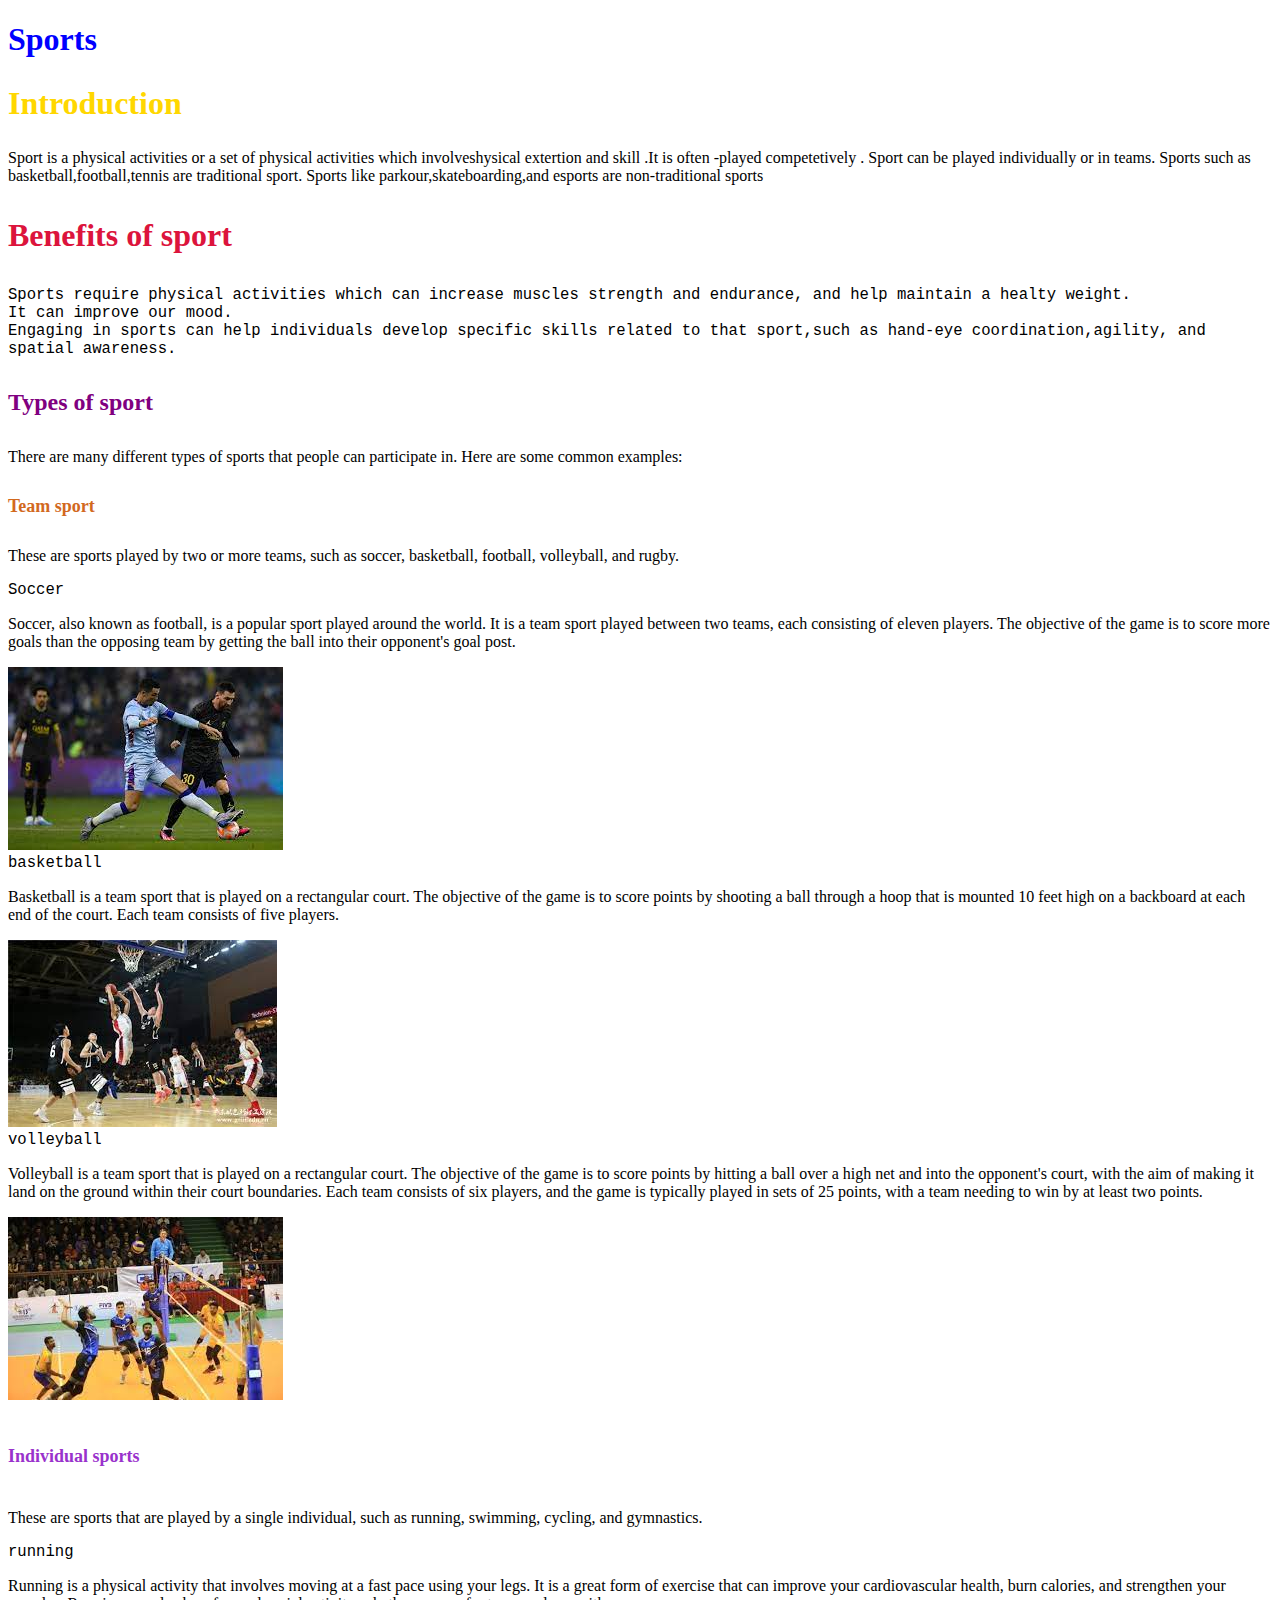
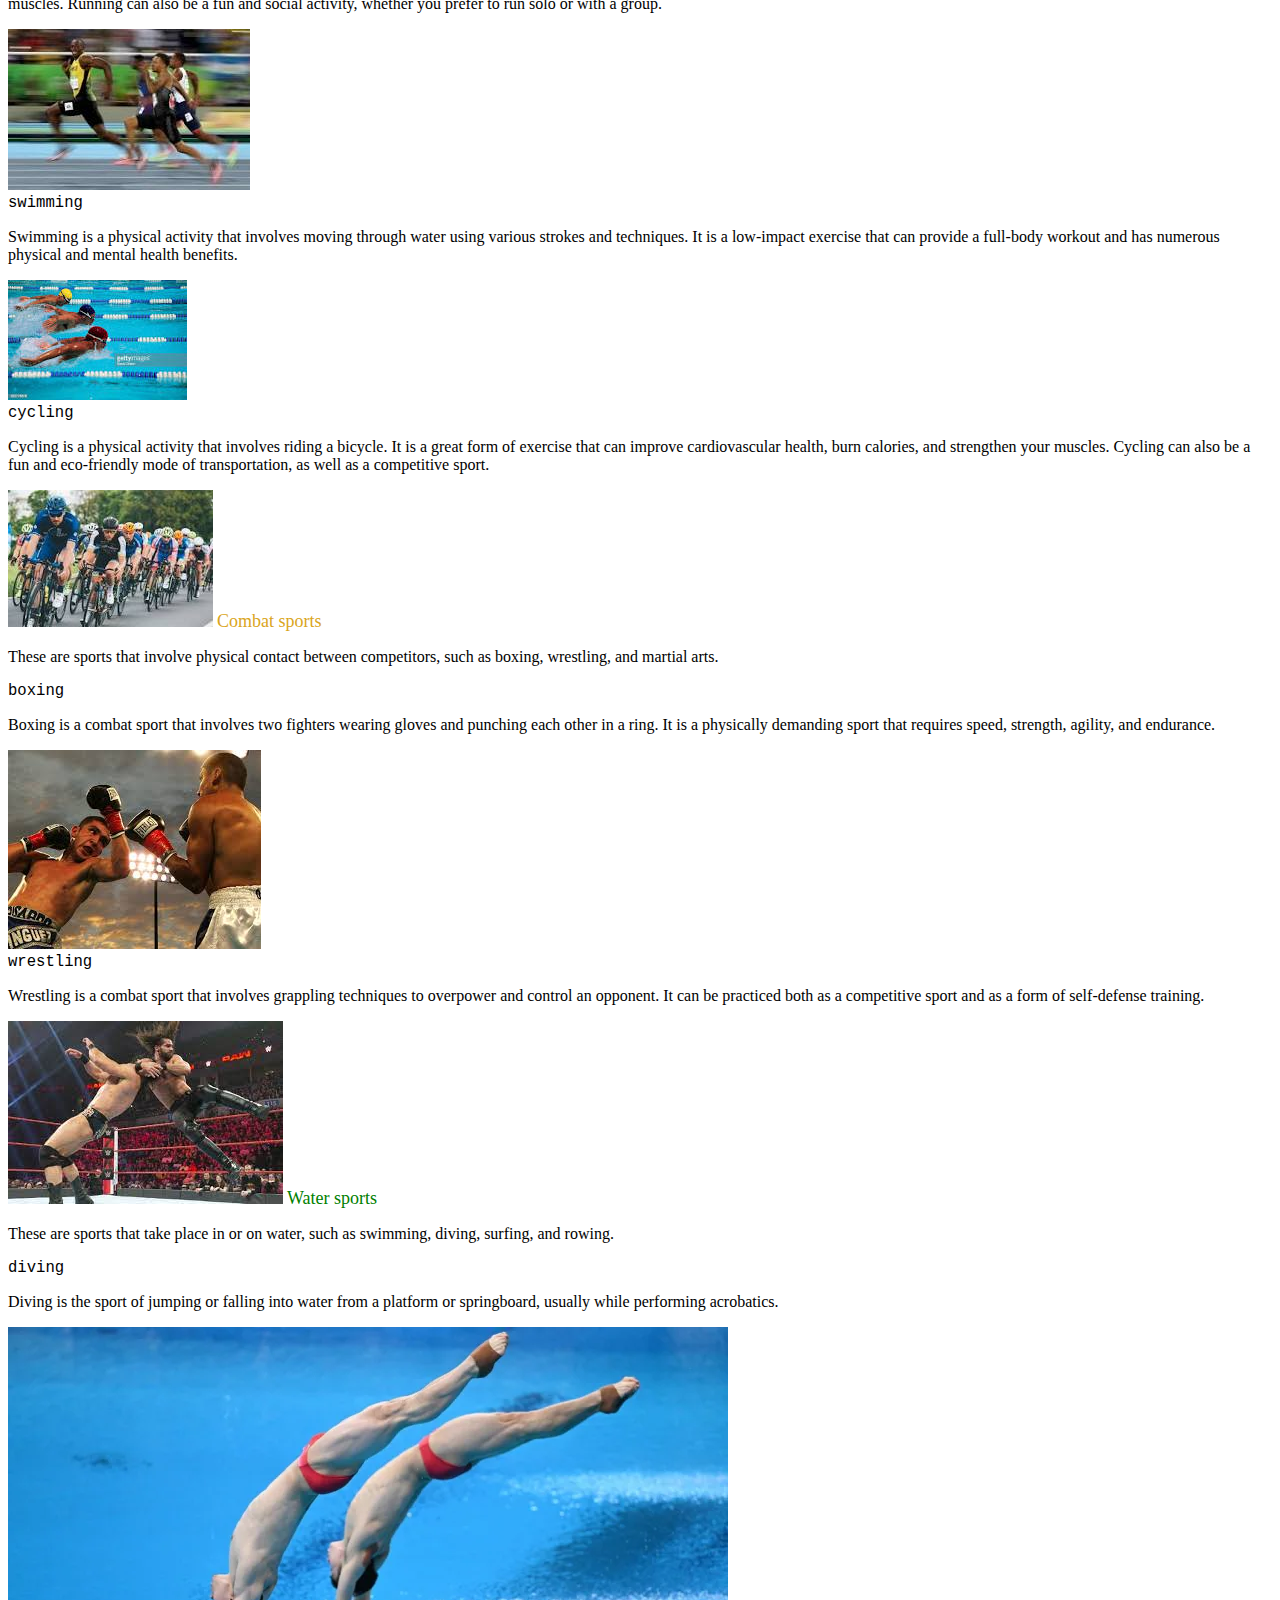
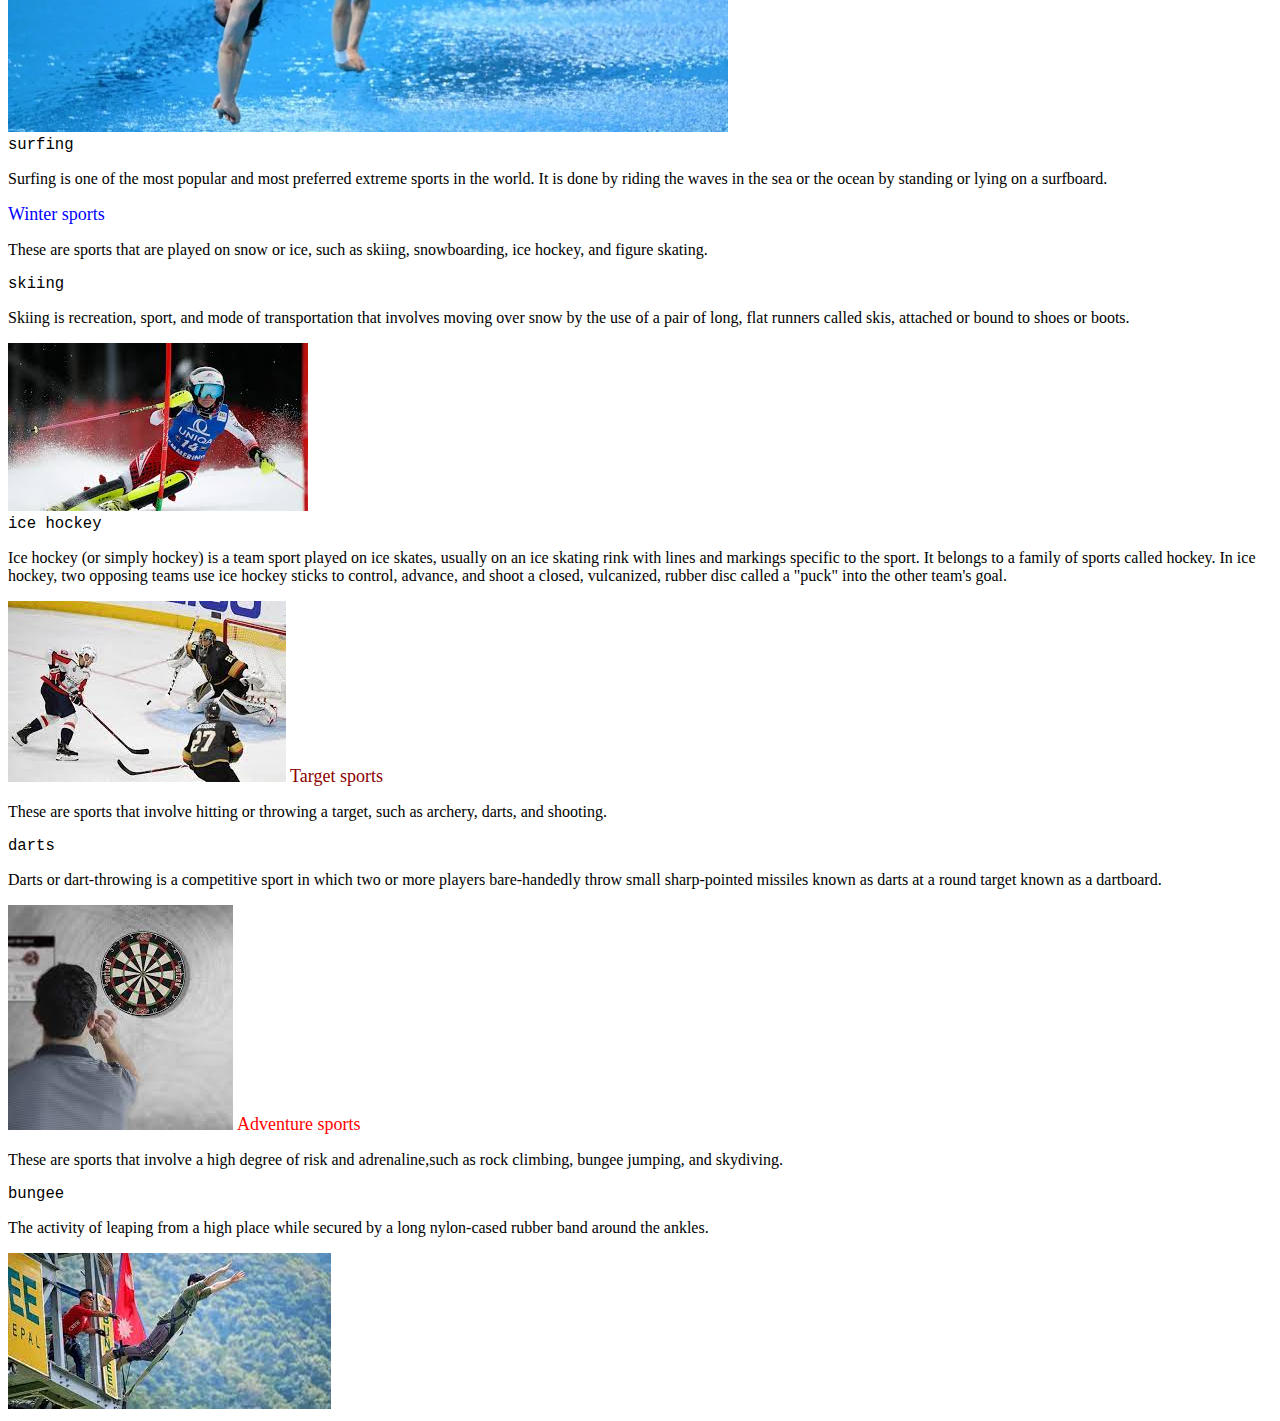
<file: index.html>
<!DOCTYPE html>
<html>
<head>
<title>My Webpage</title>
</head>
<link href="webpage.css" rel="stylesheet">
<body>

<h1>Sports</h1>
<h2>Introduction</h2>
<p>Sport is a physical activities or a set of physical activities which involveshysical extertion and skill .It is often -played competetively . Sport can be played individually or in teams. Sports such as basketball,football,tennis are traditional sport. Sports like parkour,skateboarding,and esports are non-traditional sports </p>
<h3>Benefits of sport</h3>
<li>Sports require physical activities which can increase muscles strength and endurance, and help maintain a healty weight.</li>
<li>It can improve our mood.</li>
<li>Engaging in sports can help individuals develop specific skills related to that sport,such as hand-eye coordination,agility, and spatial awareness.</li>
<h4>Types of sport</h4>
<p>There are many different types of sports that people can participate in. Here are some common examples:</p>
<h5>Team sport</h5>
<p> These are sports played by two or more teams, such as soccer, basketball, football, volleyball, and rugby.</p>
<li>Soccer</li>
<p>Soccer, also known as football, is a popular sport played around the world. It is a team sport played between two teams, each consisting of eleven players. The objective of the game is to score more goals than the opposing team by getting the ball into their opponent's goal post.</p>
<img src="soccer.jpg" alt="A soccer match">
<li> basketball</li>
<p>Basketball is a team sport that is played on a rectangular court. The objective of the game is to score points by shooting a ball through a hoop that is mounted 10 feet high on a backboard at each end of the court. Each team consists of five players.</p>
<img src="basketball.jpg"alt=basketball game.>
      <li>volleyball</li>
<p>Volleyball is a team sport that is played on a rectangular court. The objective of the game is to score points by hitting a ball over a high net and into the opponent's court, with the aim of making it land on the ground within their court boundaries. Each team consists of six players, and the game is typically played in sets of 25 points, with a team needing to win by at least two points.</p>
<img src="volleyball.jpg">
    <h6>Individual sports</h6>
<p>These are sports that are played by a single individual, such as running, swimming, cycling, and gymnastics.</p>
<li>running</li>
<p>Running is a physical activity that involves moving at a fast pace using your legs. It is a great form of exercise that can improve your cardiovascular health, burn calories, and strengthen your muscles. Running can also be a fun and social activity, whether you prefer to run solo or with a group.</p>
<img src="running.jpg">
  <li>swimming</li>
<p>Swimming is a physical activity that involves moving through water using various strokes and techniques. It is a low-impact exercise that can provide a full-body workout and has numerous physical and mental health benefits.</p>
<img src="swimming.jpg">
  <li>cycling</li>
  <p>Cycling is a physical activity that involves riding a bicycle. It is a great form of exercise that can improve cardiovascular health, burn calories, and strengthen your muscles. Cycling can also be a fun and eco-friendly mode of transportation, as well as a competitive sport.</p>
  <img  src="cycling.jpg">  
  <h7>Combat sports</h7>
<p>These are sports that involve physical contact between competitors, such as boxing, wrestling, and martial arts.</p>
<li>boxing</li>
<p>Boxing is a combat sport that involves two fighters wearing gloves and punching each other in a ring. It is a physically demanding sport that requires speed, strength, agility, and endurance.</p>
<img src="boxing.jpg">

<li>wrestling</li>
 <p>Wrestling is a combat sport that involves grappling techniques to overpower and control an opponent. It can be practiced both as a competitive sport and as a form of self-defense training.</p>
 <img src="wrestling.jpg">    
<h8>Water sports</h8>
<p>These are sports that take place in or on water, such as swimming, diving, surfing, and rowing.</p>
<li>diving</li>
<p>Diving is the sport of jumping or falling into water from a platform or springboard, usually while performing acrobatics.</p>
 <img src="diving.webp"> 
 <li>surfing</li>
 <p>Surfing is one of the most popular and most preferred extreme sports in the world. It is done by riding the waves in the sea or the ocean by standing or lying on a surfboard.</p>
 <imgb src="surfing.jpg">
<h9>Winter sports</h9>
<p>These are sports that are played on snow or ice, such as skiing, snowboarding, ice hockey, and figure skating.</p>
<li>skiing</li>
<p>Skiing is recreation, sport, and mode of transportation that involves moving over snow by the use of a pair of long, flat runners called skis, attached or bound to shoes or boots.</p>
<img src="skiing.jpg">
<li>ice hockey</li>
<p>Ice hockey (or simply hockey) is a team sport played on ice skates, usually on an ice skating rink with lines and markings specific to the sport. It belongs to a family of sports called hockey. In ice hockey, two opposing teams use ice hockey sticks to control, advance, and shoot a closed, vulcanized, rubber disc called a "puck" into the other team's goal.</p>
<img src="ice.hockey.jpg">
<h10>Target sports</h10>
<p>These are sports that involve hitting or throwing a target, such as archery, darts, and shooting.</p>
<li>darts</li>
<p>Darts or dart-throwing is a competitive sport in which two or more players bare-handedly throw small sharp-pointed missiles known as darts at a round target known as a dartboard.</p>
<img src="darts.jpg">
<h11>Adventure sports</h11>
<p>These are sports that involve a high degree of risk and adrenaline,such as rock climbing, bungee jumping, and skydiving.</p>
<li>bungee</li>
<p>The activity of leaping from a high place while secured by a long nylon-cased rubber band around the ankles.</p>
<img src="bungee.jpg">

</body>
</html>
</file>
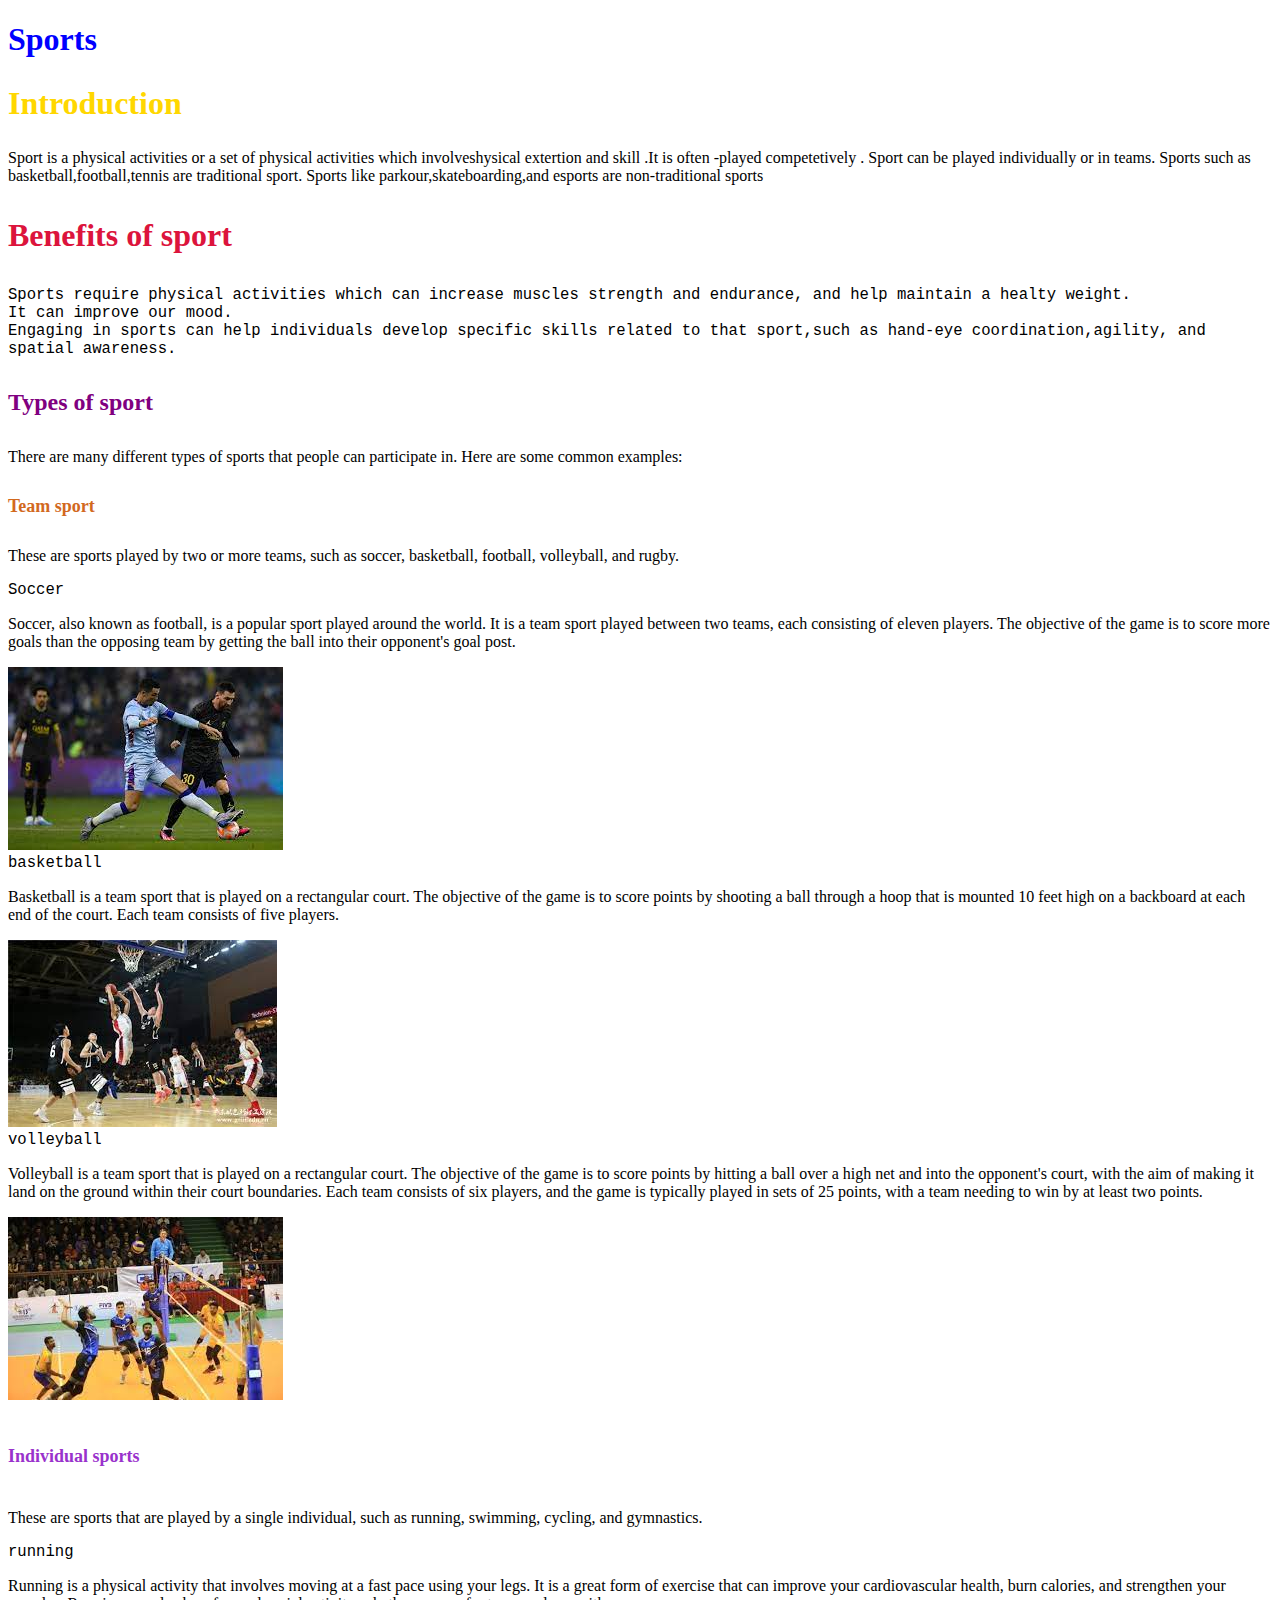
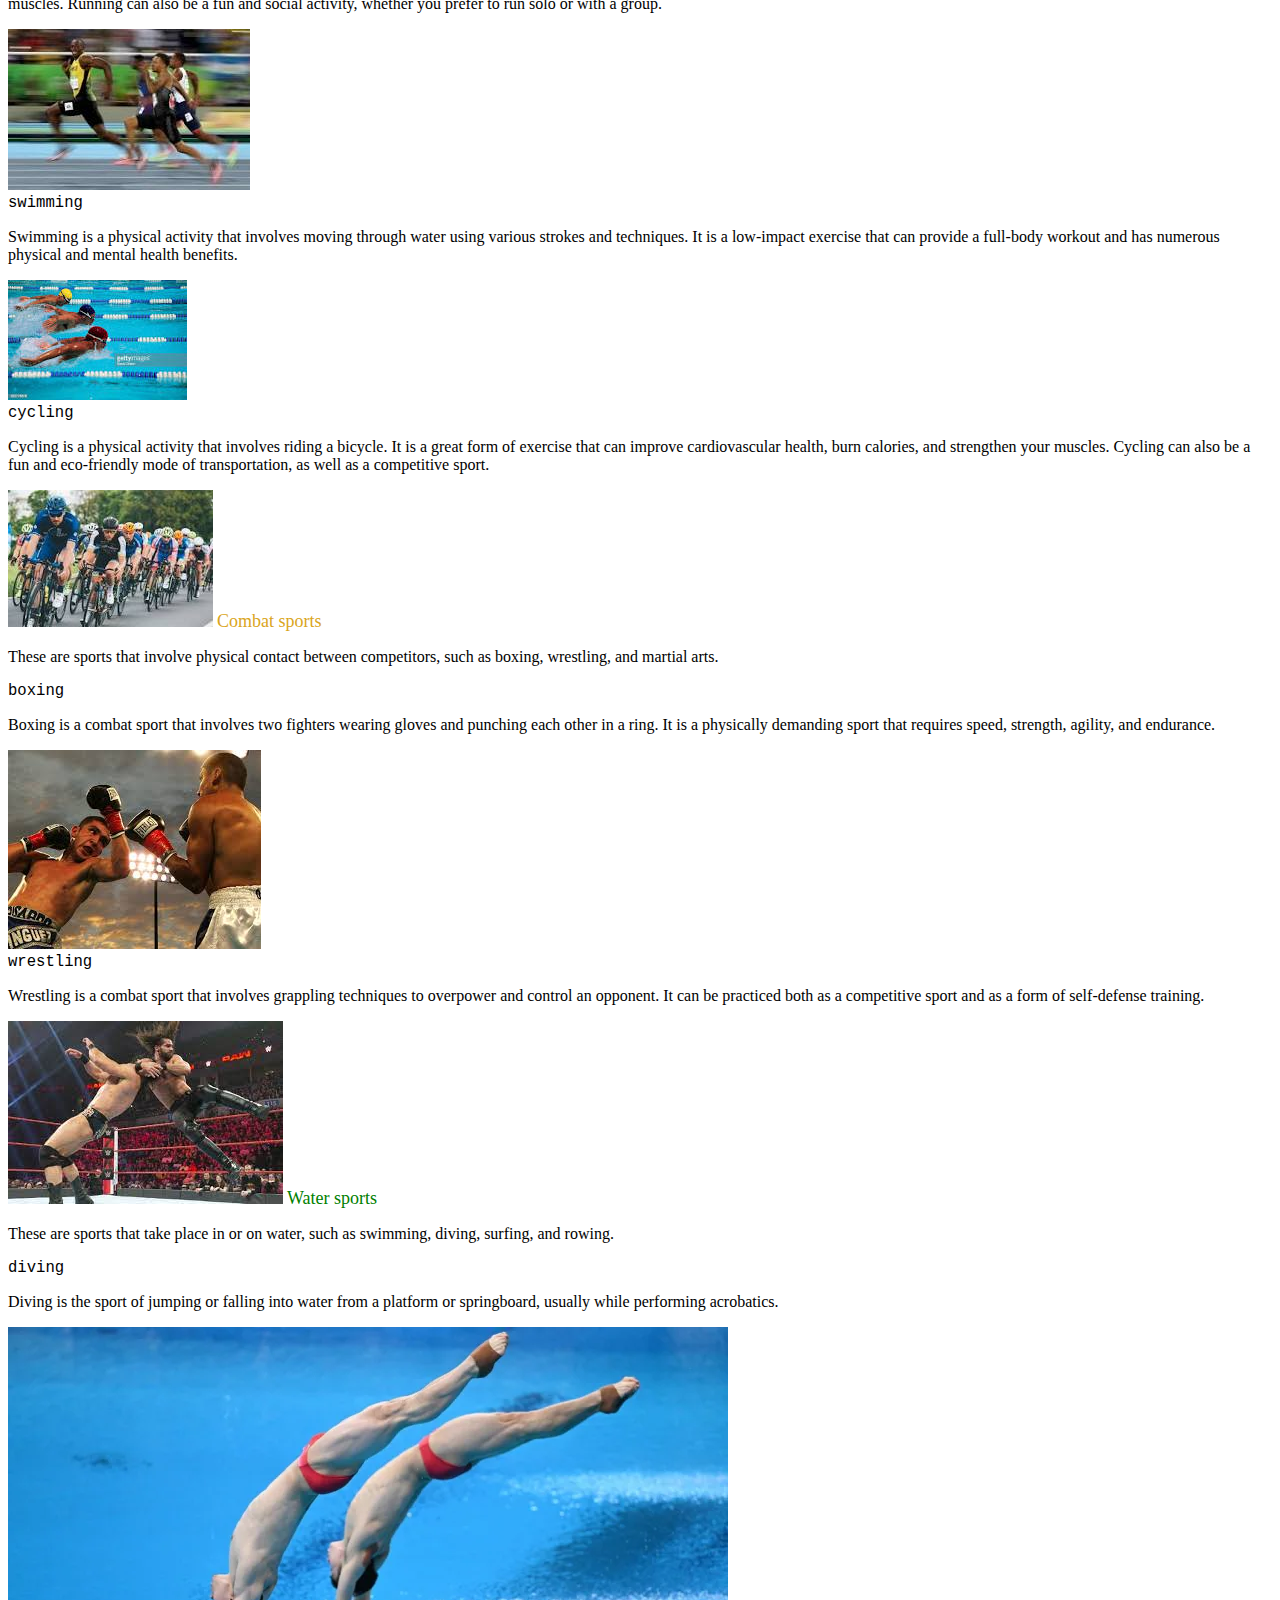
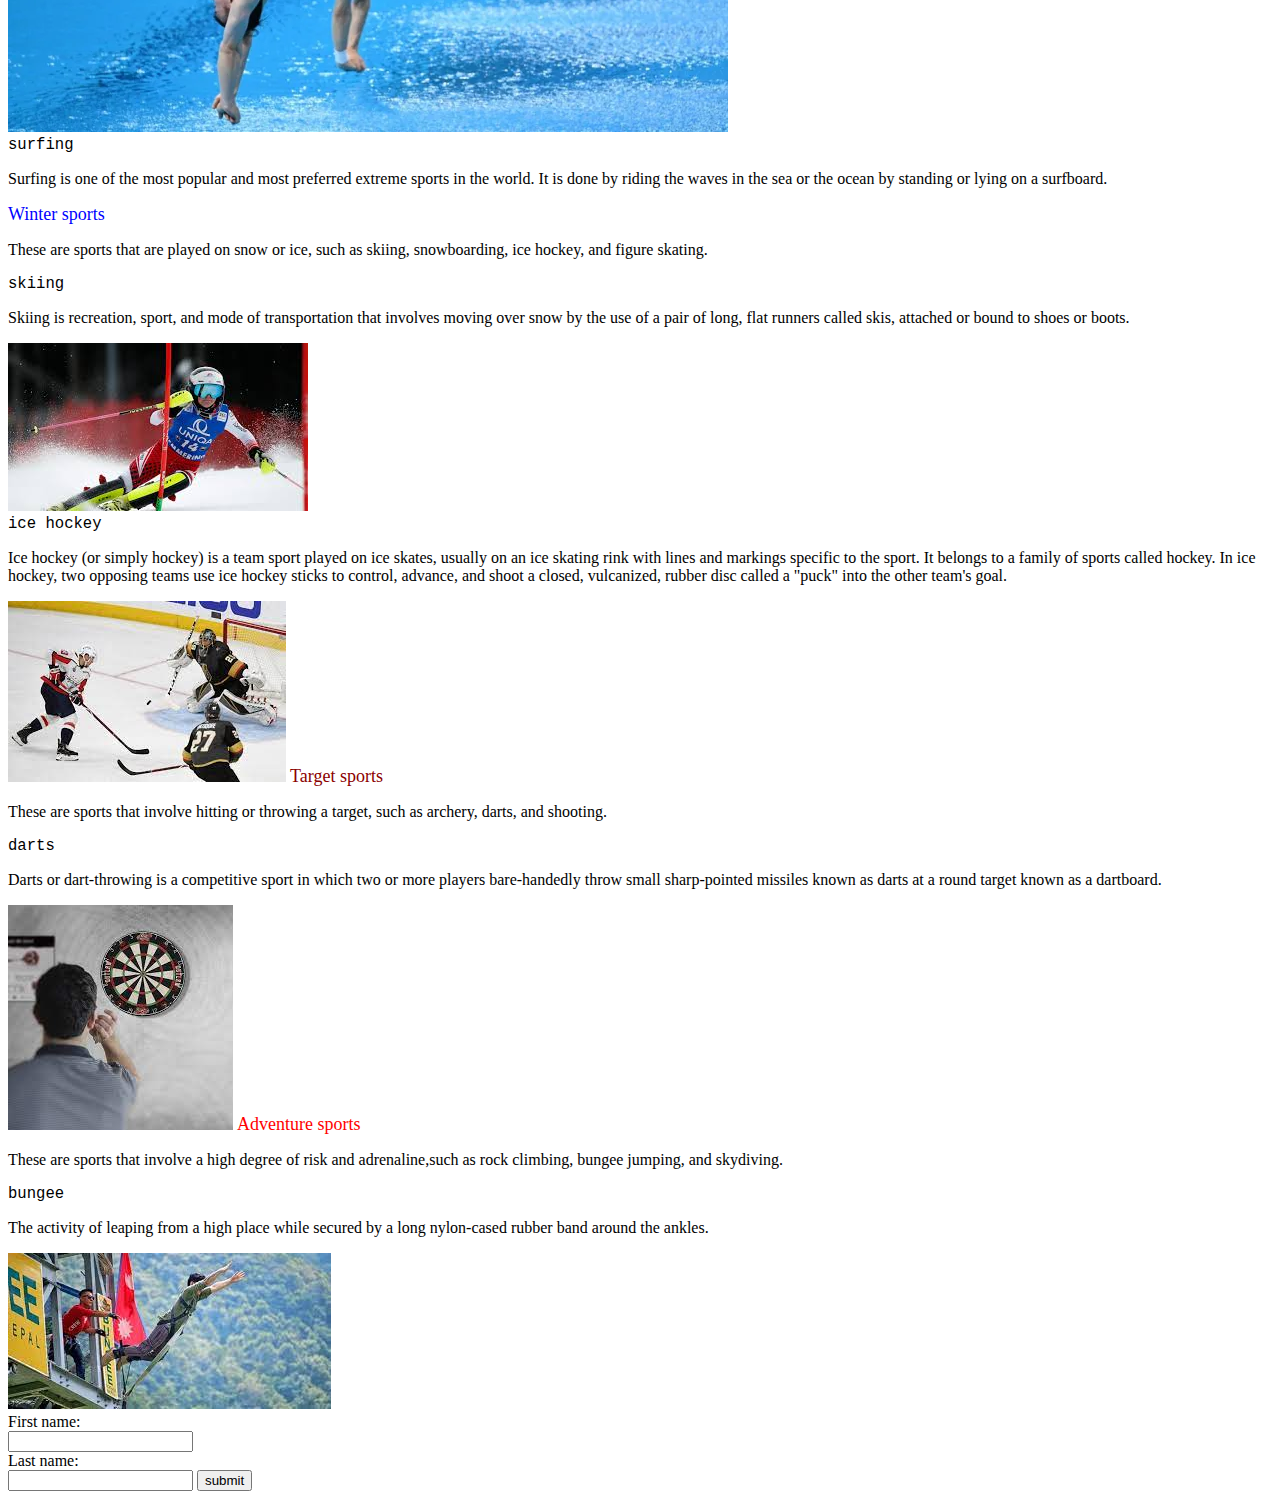
<file: webpage (4).html>
<!DOCTYPE html>
<html>
<head>
<title>My Webpage</title>
</head>
<link href="webpage.css" rel="stylesheet">
<body>

<h1>Sports</h1>
<h2>Introduction</h2>
<p>Sport is a physical activities or a set of physical activities which involveshysical extertion and skill .It is often -played competetively . Sport can be played individually or in teams. Sports such as basketball,football,tennis are traditional sport. Sports like parkour,skateboarding,and esports are non-traditional sports </p>
<h3>Benefits of sport</h3>
<li>Sports require physical activities which can increase muscles strength and endurance, and help maintain a healty weight.</li>
<li>It can improve our mood.</li>
<li>Engaging in sports can help individuals develop specific skills related to that sport,such as hand-eye coordination,agility, and spatial awareness.</li>
<h4>Types of sport</h4>
<p>There are many different types of sports that people can participate in. Here are some common examples:</p>
<h5>Team sport</h5>
<p> These are sports played by two or more teams, such as soccer, basketball, football, volleyball, and rugby.</p>
<li>Soccer</li>
<p>Soccer, also known as football, is a popular sport played around the world. It is a team sport played between two teams, each consisting of eleven players. The objective of the game is to score more goals than the opposing team by getting the ball into their opponent's goal post.</p>
<img src="soccer.jpg" alt="A soccer match">
<li> basketball</li>
<p>Basketball is a team sport that is played on a rectangular court. The objective of the game is to score points by shooting a ball through a hoop that is mounted 10 feet high on a backboard at each end of the court. Each team consists of five players.</p>
<img src="basketball.jpg"alt=basketball game.>
      <li>volleyball</li>
<p>Volleyball is a team sport that is played on a rectangular court. The objective of the game is to score points by hitting a ball over a high net and into the opponent's court, with the aim of making it land on the ground within their court boundaries. Each team consists of six players, and the game is typically played in sets of 25 points, with a team needing to win by at least two points.</p>
<img src="volleyball.jpg">
    <h6>Individual sports</h6>
<p>These are sports that are played by a single individual, such as running, swimming, cycling, and gymnastics.</p>
<li>running</li>
<p>Running is a physical activity that involves moving at a fast pace using your legs. It is a great form of exercise that can improve your cardiovascular health, burn calories, and strengthen your muscles. Running can also be a fun and social activity, whether you prefer to run solo or with a group.</p>
<img src="running.jpg">
  <li>swimming</li>
<p>Swimming is a physical activity that involves moving through water using various strokes and techniques. It is a low-impact exercise that can provide a full-body workout and has numerous physical and mental health benefits.</p>
<img src="swimming.jpg">
  <li>cycling</li>
  <p>Cycling is a physical activity that involves riding a bicycle. It is a great form of exercise that can improve cardiovascular health, burn calories, and strengthen your muscles. Cycling can also be a fun and eco-friendly mode of transportation, as well as a competitive sport.</p>
  <img  src="cycling.jpg">  
  <h7>Combat sports</h7>
<p>These are sports that involve physical contact between competitors, such as boxing, wrestling, and martial arts.</p>
<li>boxing</li>
<p>Boxing is a combat sport that involves two fighters wearing gloves and punching each other in a ring. It is a physically demanding sport that requires speed, strength, agility, and endurance.</p>
<img src="boxing.jpg">

<li>wrestling</li>
 <p>Wrestling is a combat sport that involves grappling techniques to overpower and control an opponent. It can be practiced both as a competitive sport and as a form of self-defense training.</p>
 <img src="wrestling.jpg">    
<h8>Water sports</h8>
<p>These are sports that take place in or on water, such as swimming, diving, surfing, and rowing.</p>
<li>diving</li>
<p>Diving is the sport of jumping or falling into water from a platform or springboard, usually while performing acrobatics.</p>
 <img src="diving.webp"> 
 <li>surfing</li>
 <p>Surfing is one of the most popular and most preferred extreme sports in the world. It is done by riding the waves in the sea or the ocean by standing or lying on a surfboard.</p>
 <imgb src="surfing.jpg">
<h9>Winter sports</h9>
<p>These are sports that are played on snow or ice, such as skiing, snowboarding, ice hockey, and figure skating.</p>
<li>skiing</li>
<p>Skiing is recreation, sport, and mode of transportation that involves moving over snow by the use of a pair of long, flat runners called skis, attached or bound to shoes or boots.</p>
<img src="skiing.jpg">
<li>ice hockey</li>
<p>Ice hockey (or simply hockey) is a team sport played on ice skates, usually on an ice skating rink with lines and markings specific to the sport. It belongs to a family of sports called hockey. In ice hockey, two opposing teams use ice hockey sticks to control, advance, and shoot a closed, vulcanized, rubber disc called a "puck" into the other team's goal.</p>
<img src="ice.hockey.jpg">
<h10>Target sports</h10>
<p>These are sports that involve hitting or throwing a target, such as archery, darts, and shooting.</p>
<li>darts</li>
<p>Darts or dart-throwing is a competitive sport in which two or more players bare-handedly throw small sharp-pointed missiles known as darts at a round target known as a dartboard.</p>
<img src="darts.jpg">
<h11>Adventure sports</h11>
<p>These are sports that involve a high degree of risk and adrenaline,such as rock climbing, bungee jumping, and skydiving.</p>
<li>bungee</li>
<p>The activity of leaping from a high place while secured by a long nylon-cased rubber band around the ankles.</p>
<img src="bungee.jpg">
<form>
  <form action="./SUBMIT.HTML"
  <label for="fname">First name:</label><br>
  <input type="text" id="fname" name="fname"><br>
  <label for="lname">Last name:</label><br>
  <input type="text" id="lname" name="lname">
  <input type="submit" value="submit">
</form>
</body>
</html>
</file>
<file: webpage.css>
<style>
body {background-color: floralwhite;}
h1   {color: blue;}
p    {color:black}
h2   {color: gold;}
h3   {color:crimson}
h4   {color:purple}
h5   {color: chocolate;}
h6   {color: darkorchid}
h7   {color:goldenrod}
h8   {color:green}
h9   {color:blue}
h10  {color:darkred}
h11  {color:red}
h1   {font-size:xx-large;}
h2   {font-size: xx-large;}
h3   {font-size:xx-large}
h4   {font-size: x-large;}
h5   {font-size:large;}
h6   {font-size:large;}
h7   {font-size: large;}
h8   {font-size:large;}
h9   {font-size:large;}
h10   {font-size:large;}
h11   {font-size:large;}
li    {font-size: larger;}
li    {font-family: monospace;}

</style>
</head>
</file>
